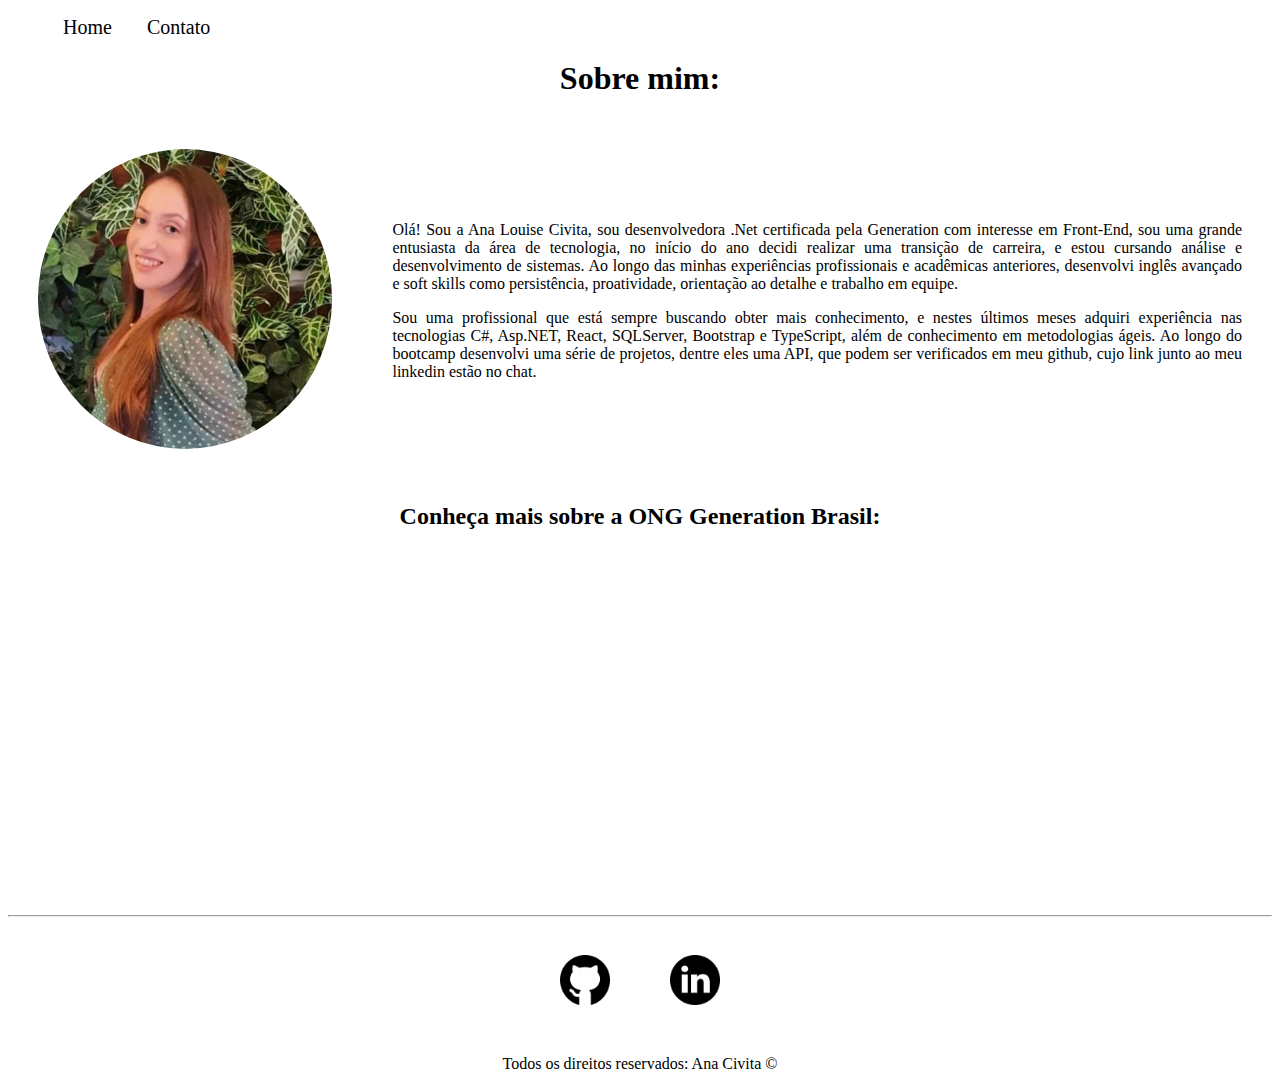
<file: index.html>
<!DOCTYPE html>
<html lang="pt-br">
<head>
  <meta charset="UTF-8">
  <meta http-equiv="X-UA-Compatible" content="IE=edge">
  <meta name="viewport" content="width=device-width, initial-scale=1.0">
  <title>Meu Perfil</title>
  <link rel="stylesheet" href="assets/css/style.css">
</head>
<body>
    <ul id="menu">
      <li>
        <a href="index.html"> Home </a>
      </li>
      <li>
        <a href="contato.html"> Contato </a>
      </li>
    </ul>

  <h1 class="center">Sobre mim:</h1>
    <div class="container">
      <div>
        <img class="br-50 p-30" height="300" src="assets/img/foto.jpg" alt="Foto pessoal">
      </div>
      <div class="p-30">
        <p class="justify">
          Olá!

          Sou a Ana Louise Civita, sou desenvolvedora .Net certificada pela Generation com interesse em Front-End, sou uma grande entusiasta da área de tecnologia, no início do ano decidi realizar uma transição de carreira, e estou cursando análise e desenvolvimento de sistemas. Ao longo das minhas experiências profissionais e acadêmicas anteriores, desenvolvi inglês avançado e soft skills como persistência, proatividade, orientação ao detalhe e trabalho em equipe. 
        </p>
        <p class="justify">
          Sou uma profissional que está sempre buscando obter mais conhecimento, e nestes últimos meses adquiri experiência nas tecnologias C#, Asp.NET, React, SQLServer, Bootstrap e TypeScript, além de conhecimento em metodologias ágeis. Ao longo do bootcamp desenvolvi uma série de projetos, dentre eles uma API, que podem ser verificados em meu github, cujo link junto ao meu linkedin estão no chat.
        </p>
      </div>
    </div>

  <h2 class="center">Conheça mais sobre a ONG Generation Brasil:</h2>
    <div class="container mb-50">
      <iframe width="560" height="315" src="https://www.youtube.com/embed/5wfpTcpDvuE" title="YouTube video player" frameborder="0" allow="accelerometer; autoplay; clipboard-write; encrypted-media; gyroscope; picture-in-picture" allowfullscreen></iframe>
    </div>
    <hr>
    <footer>
      
      <div class="container">
        <a href="https://github.com/Lu-Civita" target="_blank">
          <img class="tm-social p-30" src="assets/img/github.png" alt="Logo do Github">
        </a>
        
        <a href="https://www.linkedin.com/in/ana-civita/" target="_blank">
          <img class="tm-social p-30" src="assets/img/linkedin2.png" alt="Logo do Linkedin">
        </a>
      
      </div>

      <p class="center">
        Todos os direitos reservados: Ana Civita &copy;
      </p>
    </footer>

</body>
</html>
</file>
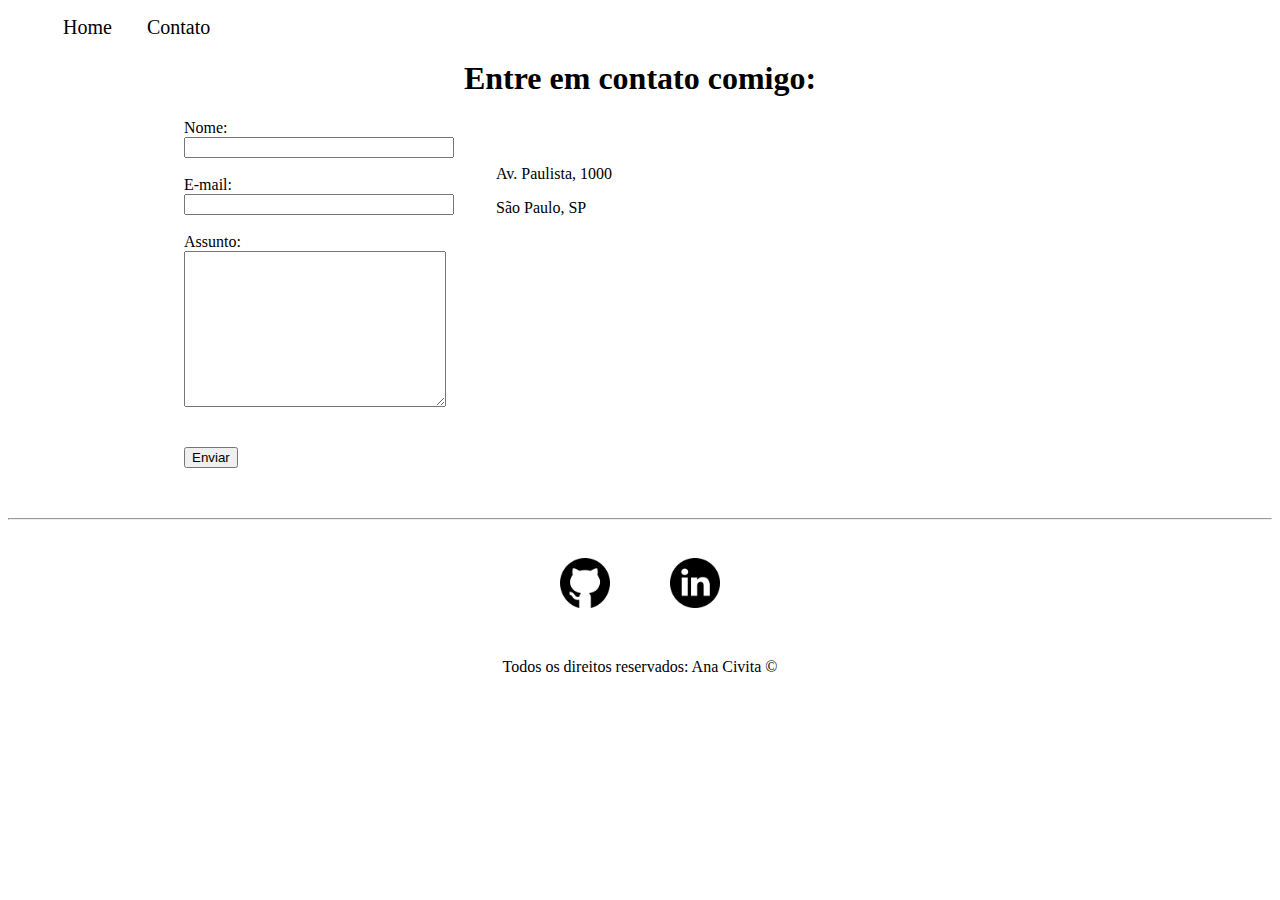
<file: contato.html>
<!DOCTYPE html>
<html lang="pt-br">
<head>
  <meta charset="UTF-8">
  <meta http-equiv="X-UA-Compatible" content="IE=edge">
  <meta name="viewport" content="width=device-width, initial-scale=1.0">
  <title>Contato</title>
  <link rel="stylesheet" href="assets/css/style.css">
</head>
<body>
  <ul id="menu">
    <li>
      <a href="index.html"> Home </a>
    </li>
    <li>
      <a href="contato.html"> Contato </a>
    </li>
  </ul>

  <h1 class="center">Entre em contato comigo:</h1>

  <div class="container mb-50">
    <div>
      <form>
        <label for="nome">Nome: </label> <br>
        <input type="text" id="nome" onkeyup="validaNome()">
        <div id="txtNome"></div>
        <br>
        <label for="email">E-mail: </label> <br>
        <input type="email" id="email" onkeyup="validaEmail()">
        <div id="txtEmail"></div>        
        <br>
        <label for="Assunto">Assunto: </label> <br>
        <textarea name="assunto" id="assunto" cols="30" rows="10" onkeyup="validaAssunto()"></textarea>
        <div id="txtAssunto"></div>   
        <br>
        <br>
        <button onclick="enviar">Enviar</button>
      </form>
    </div>
    <div class="ml-50">
      
      <p>Av. Paulista, 1000</p>
      <p>São Paulo, SP</p>
    
      <iframe height="200" src="https://www.google.com/maps/embed?pb=!1m18!1m12!1m3!1d3656.930388592643!2d-46.64623268554272!3d-23.57094346783014!2m3!1f0!2f0!3f0!3m2!1i1024!2i768!4f13.1!3m3!1m2!1s0x94ce59bd92bce431%3A0xc37ded133806ef0b!2sAv.%20Paulista%2C%20100%20-%20Bela%20Vista%2C%20S%C3%A3o%20Paulo%20-%20SP%2C%2001310-000!5e0!3m2!1spt-BR!2sbr!4v1661353817479!5m2!1spt-BR!2sbr" width="600" height="450" style="border:0;" allowfullscreen="" loading="lazy" referrerpolicy="no-referrer-when-downgrade" onmousemove="mapaZoom()" onmouseout="mapaNormal()" id="mapa"></iframe>
    </div>
    </div>

    <hr>
    <footer>
      
      <div class="container">
        <a href="https://github.com/Lu-Civita" target="_blank">
          <img class="tm-social p-30" src="assets/img/github.png" alt="Logo do Github">
        </a>
        
        <a href="https://www.linkedin.com/in/ana-civita/" target="_blank">
          <img class="tm-social p-30" src="assets/img/linkedin2.png" alt="Logo do Linkedin">
        </a>
      
      </div>

      <p class="center">
        Todos os direitos reservados: Ana Civita &copy;
      </p>
    </footer>

      <script src="assets/js/script.js"></script>

</body>
</html>
</file>
<file: assets/css/style.css>
/* Estilos da página index.html*/
    .center {
      text-align: center;
    }

    .justify{
      text-align: justify;
    }

    .container {
      display: flex;
      flex-flow: row;
      justify-content: center;
      align-items: center;
    }

    #menu li {
      display: inline;
      padding: 15px;
    }

    #menu li a{
      text-decoration: none;
      color: black;
      font-size: 20px;
    }

    #menu li a:hover{
      color: grey
    }

    .p-30 {
      padding: 30px;
    }

    .br-50 {
      border-radius: 50%;
    }    

    .tm-social{
      width: 50px;
      height: 50px;
    }

    .mb-50{
      margin-bottom: 50px;
    }

  /* Estilos da página contato.html */ 

  .ml-50 {
    margin-left: 50px;
  }
</file>
